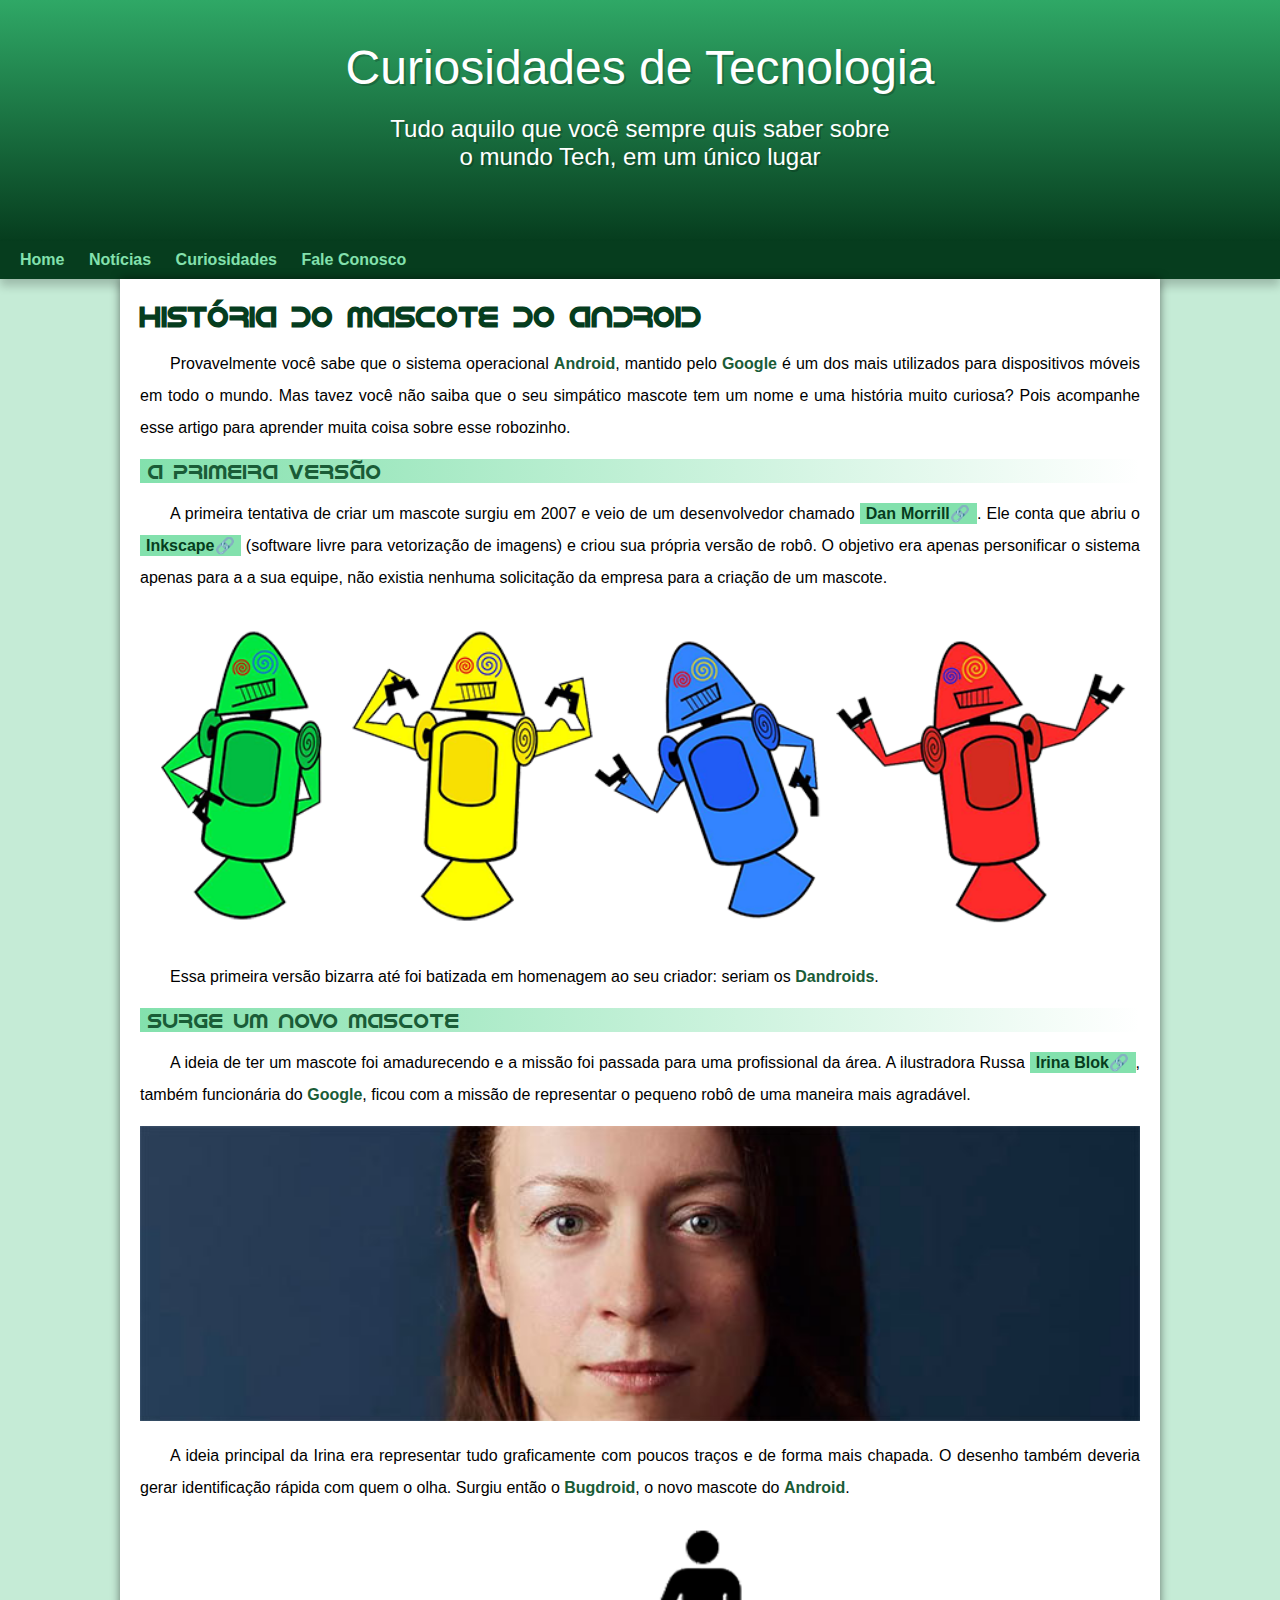
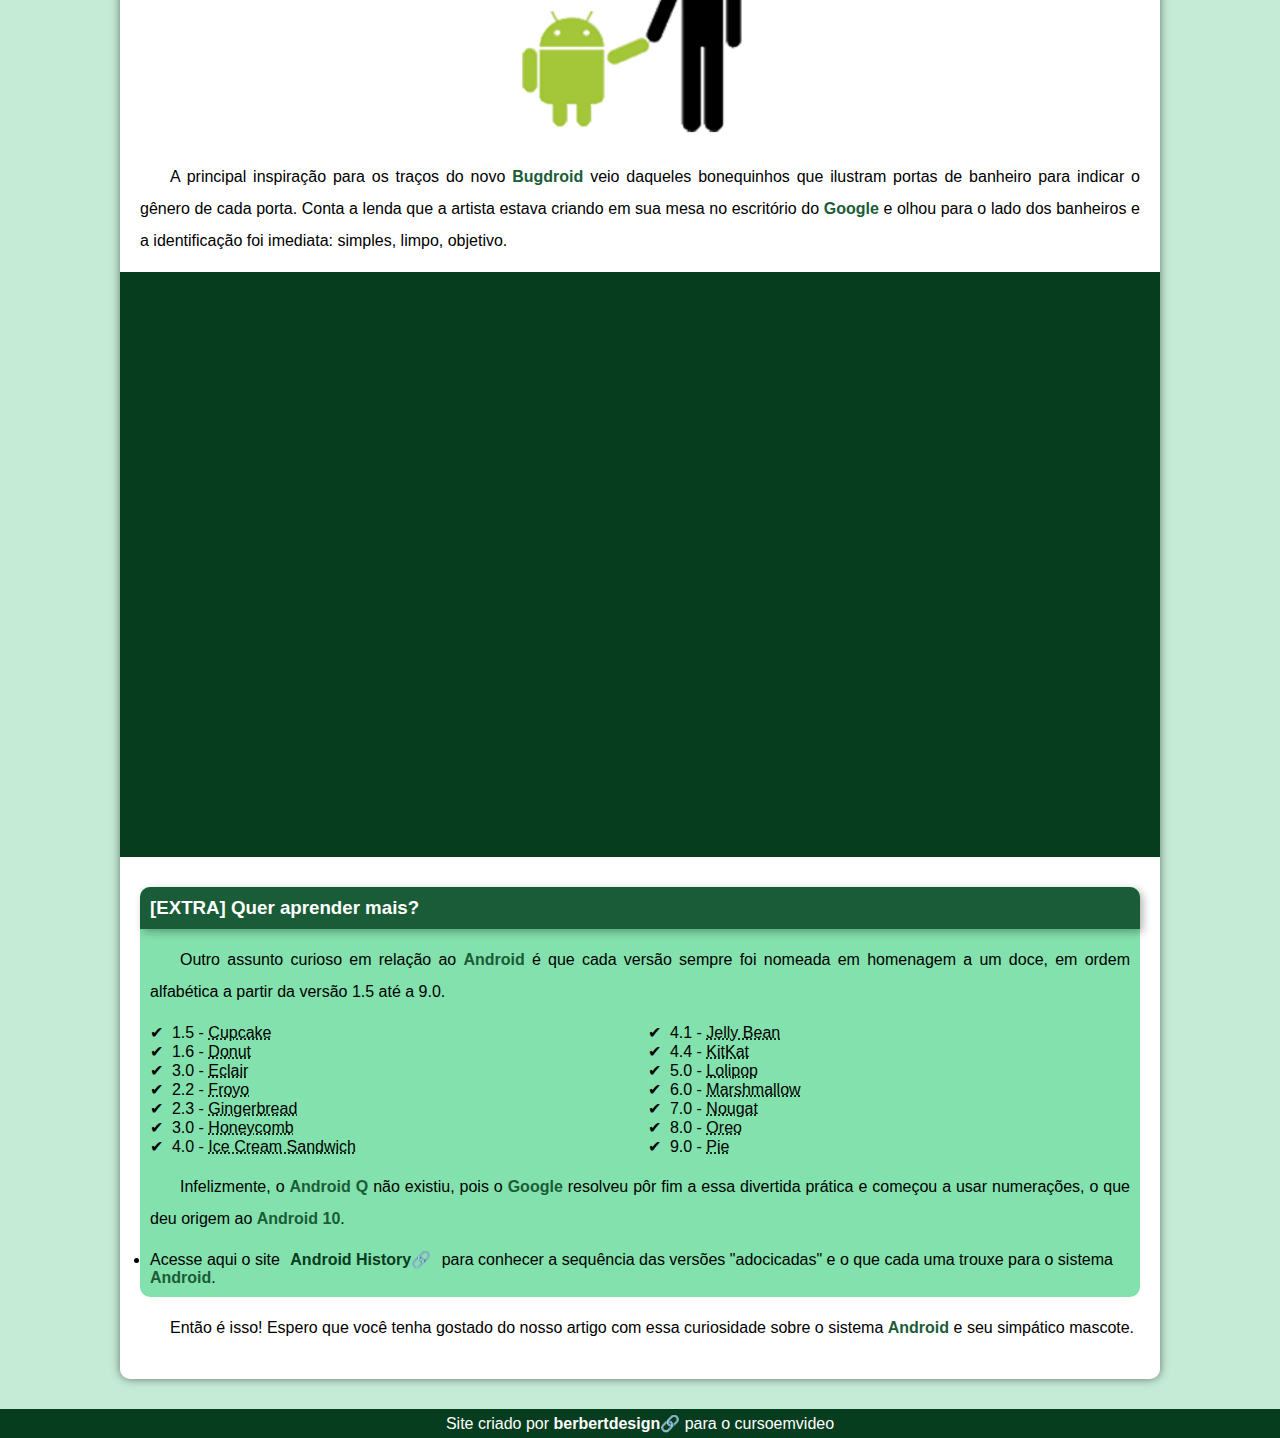
<file: index.html>
<!DOCTYPE html>
<html lang="pt-br">
<head>
    <meta charset="UTF-8">
    <meta http-equiv="X-UA-Compatible" content="IE=edge">
    <meta name="viewport" content="width=device-width, initial-scale=1.0">
    <title>Desafio Android</title>
    <link rel="shortcut icon" href="imagens/favicon.ico" type="image/x-icon">
    <link rel="stylesheet" href="css/style.css">
</head>
<body> 
    <header>
        <h1>Curiosidades de Tecnologia</h1>
        <p>Tudo aquilo que você sempre quis saber sobre o mundo Tech, em um único lugar</p>
    </header>
    <nav>
        <a href="#">Home</a>  
        <a href="#">Notícias</a>
        <a href="#">Curiosidades</a>
        <a href="#">Fale Conosco</a>
    </nav>
    <main>
        <article>
            <h1>História do Mascote do Android</h1>
            <p>Provavelmente você sabe que o sistema operacional <strong>Android</strong>, mantido pelo <strong>Google</strong> é um dos mais utilizados para dispositivos móveis em todo o mundo. Mas tavez você não saiba que o seu simpático mascote tem um nome e uma história muito curiosa? Pois acompanhe esse artigo para aprender muita coisa sobre esse robozinho.</p>
            <h2>A primeira versão</h2>
            <p>A primeira tentativa de criar um mascote surgiu em 2007 e veio de um desenvolvedor chamado <a href="https://androidcommunity.com/dan-morrill-shows-us-the-android-mascot-that-almost-was-20130103/" target="_blank" class="externo">Dan Morrill</a>. Ele conta que abriu o <a href="https://inkscape.org/pt-br/" target="_blank" class="externo">Inkscape</a> (software livre para vetorização de imagens) e criou sua própria versão de robô. O objetivo era apenas personificar o sistema apenas para a a sua equipe, não existia nenhuma solicitação da empresa para a criação de um mascote.</p>
            <picture>
                <source media="(max-width: 600px)" srcset="imagens/dan-droids-pq.png">
                <img src="imagens/dan-droids.png" alt="Primeiro mascote do Android">
            </picture>
            <p>Essa primeira versão bizarra até foi batizada em homenagem ao seu criador: seriam os <strong>Dandroids</strong>.</p>
            <h2>Surge um novo mascote</h2>
            <p>A ideia de ter um mascote foi amadurecendo e a missão foi passada para uma profissional da área. A ilustradora Russa <a href="https://www.irinablok.com/" target="_blank" class="externo">Irina Blok</a>, também funcionária do <strong>Google</strong>, ficou com a missão de representar o pequeno robô de uma maneira mais agradável.</p>
            <picture>
                <source media="(width-max: 400px)" srcset="imagens/irina-blok-pq.jpg">
                <img src="imagens/irina-blok.jpg" alt="Irina Blok, criadora do Bugdroid">
            </picture>
            <p>A ideia principal da Irina era representar tudo graficamente com poucos traços e de forma mais chapada. O desenho também deveria gerar identificação rápida com quem o olha. Surgiu então o <strong>Bugdroid</strong>, o novo mascote do <strong>Android</strong>.</p>
            <img src="imagens/bugdroid.png" alt="Bugdroid" class="pequena">            
            <p>A principal inspiração para os traços do novo <strong>Bugdroid</strong> veio daqueles bonequinhos que ilustram portas de banheiro para indicar o gênero de cada porta. Conta a lenda que a artista estava criando em sua mesa no escritório do <strong>Google</strong> e olhou para o lado dos banheiros e a identificação foi imediata: simples, limpo, objetivo.</p>
            <div class="video">
                <iframe width="942" height="539" src="https://www.youtube.com/embed/l2UDgpLz20M" title="The next evolution of Android" frameborder="0" allow="accelerometer; autoplay; clipboard-write; encrypted-media; gyroscope; picture-in-picture" allowfullscreen></iframe>
            </div>
                <aside>
                    <h3>[EXTRA] Quer aprender mais?</h3>
                    <p>Outro assunto curioso em relação ao <strong>Android</strong> é que cada versão sempre foi nomeada em homenagem a um doce, em ordem alfabética a partir da versão 1.5 até a 9.0.</p>
                        <ul>
                            <li>1.5 - <abbr title="Bolo de Copo">Cupcake</abbr></li>
                            <li>1.6 - <abbr title="Rosquinha">Donut</abbr></li>
                            <li>3.0 - <abbr title="Bomba">Eclair</abbr></li>
                            <li>2.2 - <abbr title="Iogurte Congelado">Froyo</abbr></li>
                            <li>2.3 - <abbr title="Biscoito de Gengibre">Gingerbread</abbr></li>
                            <li>3.0 - <abbr title="Favo de Mel">Honeycomb</abbr></li>
                            <li>4.0 - <abbr title="Sanduiche de Sorvete">Ice Cream Sandwich</abbr></li>
                            <li>4.1 - <abbr title="Jujuba">Jelly Bean</abbr></li>
                            <li>4.4 - <abbr title="Kitkat">KitKat</abbr></li>
                            <li>5.0 - <abbr title="Pirulito">Lolipop</abbr></li>
                            <li>6.0 - <abbr title="Marshmallow">Marshmallow</abbr></li>
                            <li>7.0 - <abbr title="Torrone">Nougat</abbr></li>
                            <li>8.0 - <abbr title="Oreo">Oreo</abbr></li>
                            <li>9.0 - <abbr title="Torta">Pie</abbr></li>
                        </ul>                        
                    <p>Infelizmente, o <strong>Android Q</strong> não existiu, pois o <strong>Google</strong> resolveu pôr fim a essa divertida prática e começou a usar numerações, o que deu origem ao <strong>Android 10</strong>.</p>
                    <li>Acesse aqui o site <a href="https://www.android.com/intl/en_uk/history/#/donut" target="_blank" class="externo">Android History</a> para conhecer a sequência das versões "adocicadas" e o que cada uma trouxe para o sistema <strong>Android</strong>.</li>
                </aside>
            <p>Então é isso! Espero que você tenha gostado do nosso artigo com essa curiosidade sobre o sistema <strong>Android</strong> e seu simpático mascote.</p>
                     
            
        </article>
    </main>
    <footer>
        <p>Site criado por <a href="https://www.instagram.com/berbertdesign/" target="_blank" class="externo">berbertdesign</a> para o cursoemvideo</p>
    </footer>
</body>
</html>
</file>
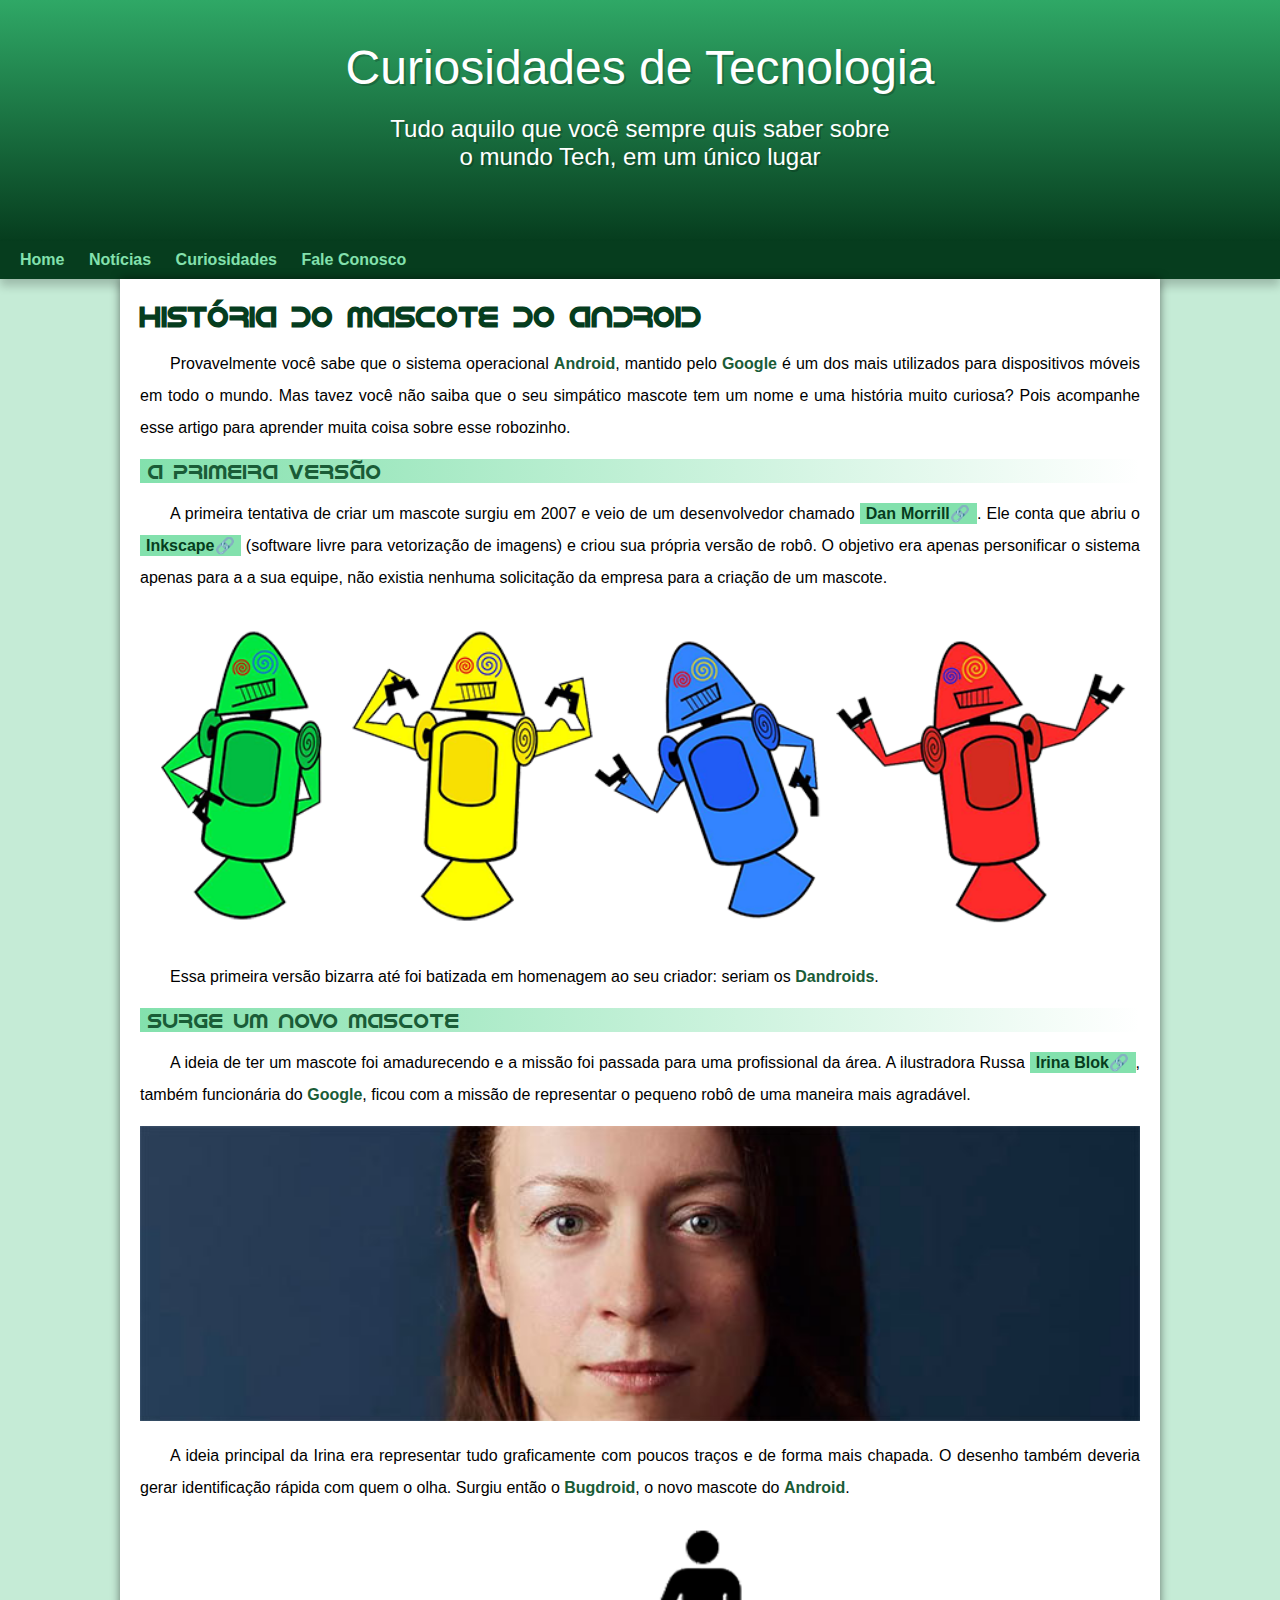
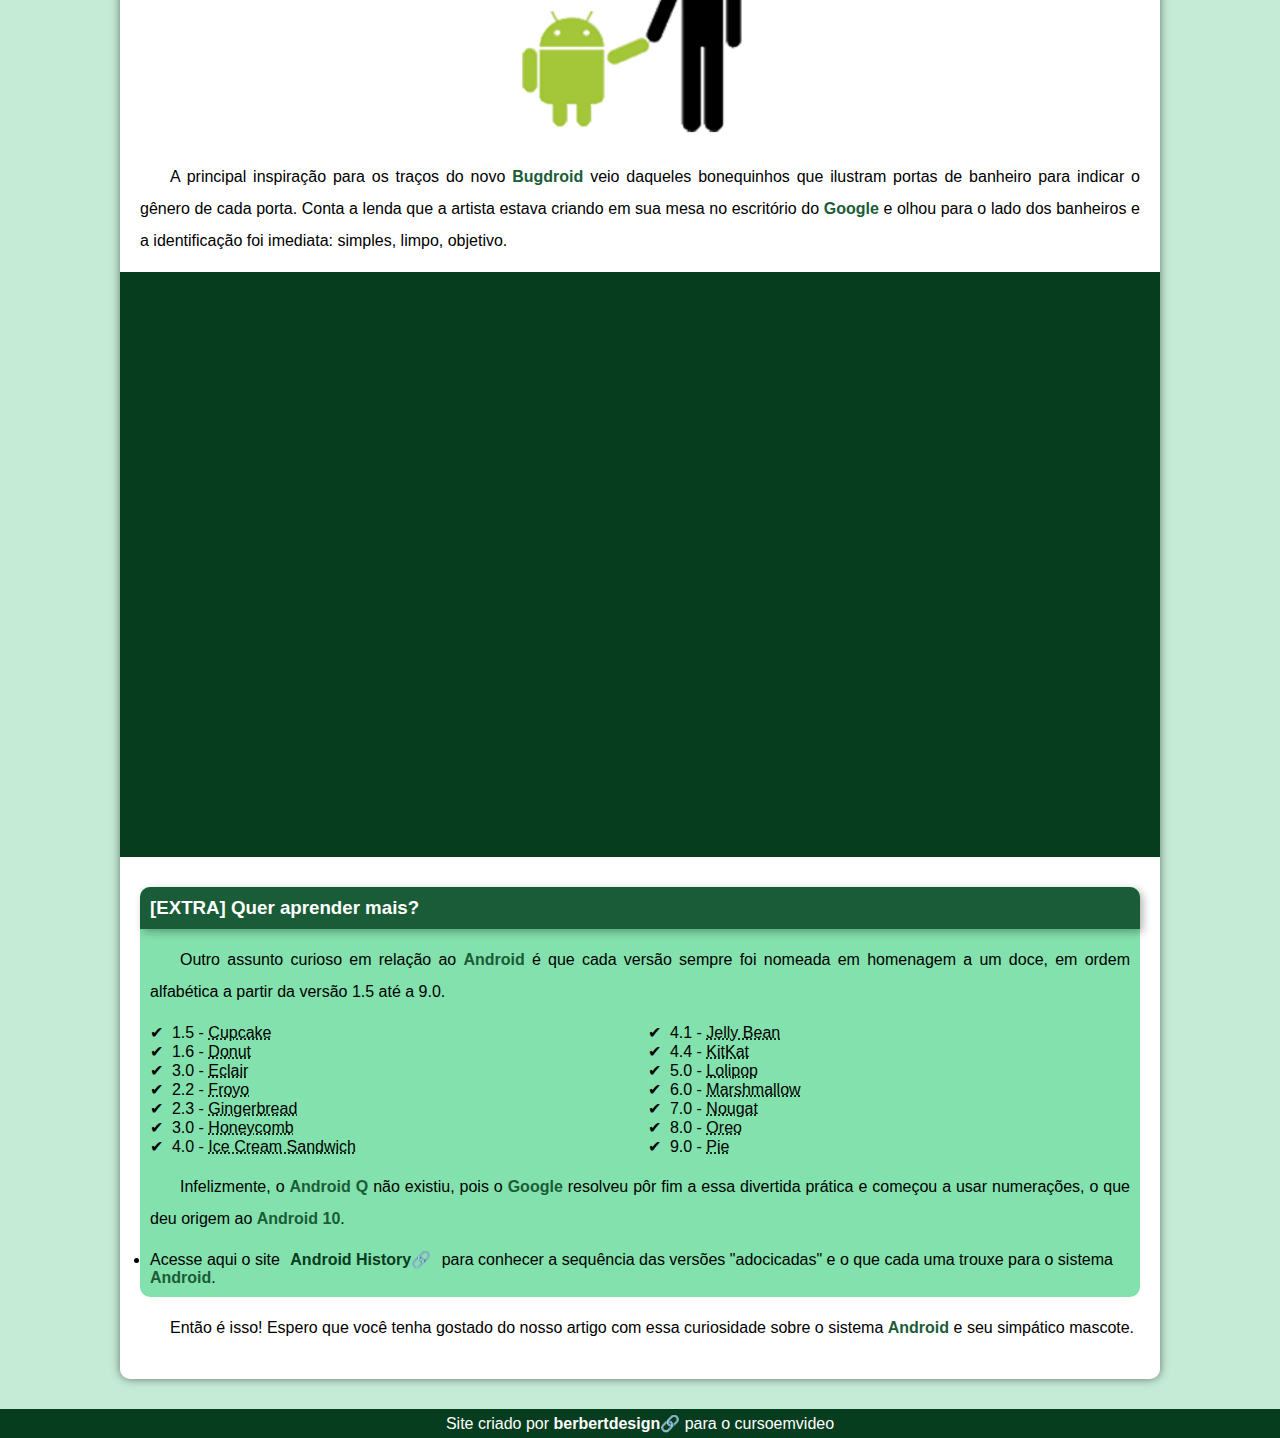
<file: Desafio_Android.html>
<!DOCTYPE html>
<html lang="pt-br">
<head>
    <meta charset="UTF-8">
    <meta http-equiv="X-UA-Compatible" content="IE=edge">
    <meta name="viewport" content="width=device-width, initial-scale=1.0">
    <title>Desafio Android</title>
    <link rel="shortcut icon" href="imagens/favicon.ico" type="image/x-icon">
    <link rel="stylesheet" href="css/style.css">
</head>
<body> 
    <header>
        <h1>Curiosidades de Tecnologia</h1>
        <p>Tudo aquilo que você sempre quis saber sobre o mundo Tech, em um único lugar</p>
    </header>
    <nav>
        <a href="#">Home</a>  
        <a href="#">Notícias</a>
        <a href="#">Curiosidades</a>
        <a href="#">Fale Conosco</a>
    </nav>
    <main>
        <article>
            <h1>História do Mascote do Android</h1>
            <p>Provavelmente você sabe que o sistema operacional <strong>Android</strong>, mantido pelo <strong>Google</strong> é um dos mais utilizados para dispositivos móveis em todo o mundo. Mas tavez você não saiba que o seu simpático mascote tem um nome e uma história muito curiosa? Pois acompanhe esse artigo para aprender muita coisa sobre esse robozinho.</p>
            <h2>A primeira versão</h2>
            <p>A primeira tentativa de criar um mascote surgiu em 2007 e veio de um desenvolvedor chamado <a href="https://androidcommunity.com/dan-morrill-shows-us-the-android-mascot-that-almost-was-20130103/" target="_blank" class="externo">Dan Morrill</a>. Ele conta que abriu o <a href="https://inkscape.org/pt-br/" target="_blank" class="externo">Inkscape</a> (software livre para vetorização de imagens) e criou sua própria versão de robô. O objetivo era apenas personificar o sistema apenas para a a sua equipe, não existia nenhuma solicitação da empresa para a criação de um mascote.</p>
            <picture>
                <source media="(max-width: 600px)" srcset="imagens/dan-droids-pq.png">
                <img src="imagens/dan-droids.png" alt="Primeiro mascote do Android">
            </picture>
            <p>Essa primeira versão bizarra até foi batizada em homenagem ao seu criador: seriam os <strong>Dandroids</strong>.</p>
            <h2>Surge um novo mascote</h2>
            <p>A ideia de ter um mascote foi amadurecendo e a missão foi passada para uma profissional da área. A ilustradora Russa <a href="https://www.irinablok.com/" target="_blank" class="externo">Irina Blok</a>, também funcionária do <strong>Google</strong>, ficou com a missão de representar o pequeno robô de uma maneira mais agradável.</p>
            <picture>
                <source media="(width-max: 600px)" srcset="imagens/irina-blok-pq.jpg">
                <img src="imagens/irina-blok.jpg" alt="Irina Blok, criadora do Bugdroid">
            </picture>
            <p>A ideia principal da Irina era representar tudo graficamente com poucos traços e de forma mais chapada. O desenho também deveria gerar identificação rápida com quem o olha. Surgiu então o <strong>Bugdroid</strong>, o novo mascote do <strong>Android</strong>.</p>
            <img src="imagens/bugdroid.png" alt="Bugdroid" class="pequena">            
            <p>A principal inspiração para os traços do novo <strong>Bugdroid</strong> veio daqueles bonequinhos que ilustram portas de banheiro para indicar o gênero de cada porta. Conta a lenda que a artista estava criando em sua mesa no escritório do <strong>Google</strong> e olhou para o lado dos banheiros e a identificação foi imediata: simples, limpo, objetivo.</p>
            <div class="video">
                <iframe width="942" height="539" src="https://www.youtube.com/embed/l2UDgpLz20M" title="The next evolution of Android" frameborder="0" allow="accelerometer; autoplay; clipboard-write; encrypted-media; gyroscope; picture-in-picture" allowfullscreen></iframe>
            </div>
                <aside>
                    <h3>[EXTRA] Quer aprender mais?</h3>
                    <p>Outro assunto curioso em relação ao <strong>Android</strong> é que cada versão sempre foi nomeada em homenagem a um doce, em ordem alfabética a partir da versão 1.5 até a 9.0.</p>
                        <ul>
                            <li>1.5 - <abbr title="Bolo de Copo">Cupcake</abbr></li>
                            <li>1.6 - <abbr title="Rosquinha">Donut</abbr></li>
                            <li>3.0 - <abbr title="Bomba">Eclair</abbr></li>
                            <li>2.2 - <abbr title="Iogurte Congelado">Froyo</abbr></li>
                            <li>2.3 - <abbr title="Biscoito de Gengibre">Gingerbread</abbr></li>
                            <li>3.0 - <abbr title="Favo de Mel">Honeycomb</abbr></li>
                            <li>4.0 - <abbr title="Sanduiche de Sorvete">Ice Cream Sandwich</abbr></li>
                            <li>4.1 - <abbr title="Jujuba">Jelly Bean</abbr></li>
                            <li>4.4 - <abbr title="Kitkat">KitKat</abbr></li>
                            <li>5.0 - <abbr title="Pirulito">Lolipop</abbr></li>
                            <li>6.0 - <abbr title="Marshmallow">Marshmallow</abbr></li>
                            <li>7.0 - <abbr title="Torrone">Nougat</abbr></li>
                            <li>8.0 - <abbr title="Oreo">Oreo</abbr></li>
                            <li>9.0 - <abbr title="Torta">Pie</abbr></li>
                        </ul>                        
                    <p>Infelizmente, o <strong>Android Q</strong> não existiu, pois o <strong>Google</strong> resolveu pôr fim a essa divertida prática e começou a usar numerações, o que deu origem ao <strong>Android 10</strong>.</p>
                    <li>Acesse aqui o site <a href="https://www.android.com/intl/en_uk/history/#/donut" target="_blank" class="externo">Android History</a> para conhecer a sequência das versões "adocicadas" e o que cada uma trouxe para o sistema <strong>Android</strong>.</li>
                </aside>
            <p>Então é isso! Espero que você tenha gostado do nosso artigo com essa curiosidade sobre o sistema <strong>Android</strong> e seu simpático mascote.</p>
                     
            
        </article>
    </main>
    <footer>
        <p>Site criado por <a href="https://www.instagram.com/berbertdesign/" target="_blank" class="externo">berbertdesign</a> para o cursoemvideo</p>
    </footer>
</body>
</html>
</file>
<file: css/style.css>
@charset "utf-8";
@import url('https://fonts.googleapis.com/css2?family=Bebas+Neue&display=swap');
@font-face{
    font-family: 'Android';
    src: url('../fontes/idroid.otf') format('opentype');
    font-weight: normal;
}


:root{
    --cor0: #c5ebd6;
    --cor1: #83e1ad;
    --cor2: #3ddc84;
    --cor3: #2fa866;
    --cor4: #1a5c37;
    --cor5: #063d1e;;

    --fonte-padrao: Arial, Verdana, Helvetica, sans-serif;
    --fonte-destaque: 'Bebas Neue', cursive;
    --fonte-android: 'Android', cursive;
}

*{
  margin:0px;
  padding:0px;  
}

body {
    background-color: #c5ebd6;
    font-family: var(--fonte-padrao);
}

a.externo::after{
    content: '\1f517';
}

header{
    background-image: linear-gradient(to bottom, var(--cor3), var(--cor5));
    min-height: 150px;
    text-align: center;
    padding: 40px;
}
header > h1{
    color: white;
    font-family: var(--fonte-padrao);
    font-size: 3em;
    font-weight: normal;
    text-shadow: 2px 2px 0px rgb(0, 0, 0, 0.2);
    margin-bottom:  20px;
    
}
header > p{
    color: white;
    font-family: var(--fonte-padrao);
    font-size: 1.5em;
    text-shadow: 2px 2px 0px rgb(0, 0, 0, 0.2);
    max-width: 500px;
    margin: auto;
    margin-bottom: 30px;
    padding-right: 10px;
    padding-left: 10px;
    
}

nav{
    background-color: var(--cor5);
    padding: 10px;
    box-shadow:0px 7px 9px rgb(0, 0, 0, 0.2) ;
    
}
nav >a{
    color: var(--cor1);
    text-decoration: none;
    font-weight: bold;
    padding: 10px;
    border-radius: 5px;
    transition-duration: .5s;
    
}
nav >a:hover{
    background-color: var(--cor3);
    color: var(--cor5);
}

main{
    min-width: 300;
    max-width: 1000px;
    margin: auto;
    margin-bottom: 30px;
    padding: 20px;
    
    background-color: white;

    box-shadow: 0px 0px 10px rgba(0, 0, 0, 0.5);
    border-bottom-left-radius: 10px;
    border-bottom-right-radius: 10px;
}
main h1{
    color: var(--cor5);
    font-family: var(--fonte-android);
    font-size: 1.8em;
}
main h2{
    font-family: var(--fonte-android);
    font-weight: normal;
    font-size: 1.3em;
    color: var(--cor4);
    background-image: linear-gradient(to right, var(--cor1), transparent);
    text-indent: 8px;
}
main p{
    text-align: justify;
    text-indent: 30px;
    font-size: 1em;
    line-height: 2em;
    margin: 15px 0px;
    
}
main strong{
    color: var(--cor4);
    font-weight: bold;
}
main a{
    text-decoration: none;
    font-weight: bold;
    color: var(--cor5);
    background-color: var(--cor1);
    padding: 2px 6px;
}
main a:hover{
    text-decoration: underline;
    color: var(--cor4);
}
main img{
    width: 100%;
}
main img.pequena{
    max-width: 350px;
    display: block;
    margin: auto;
}

div.video{
    background-color: var(--cor5);
    margin: 0px -20px 30px -20px;
    padding: 20px;
    padding-bottom: 56.5%;
    position: relative;
}
div.video > iframe{
    position: absolute;
    top: 5%;
    left: 5%;
    width: 90%;
    height: 90%;
}

aside{
    background-color: var(--cor1);
    padding: 10px;
    border-radius: 10px;
}
aside > h3{
    background-color: var(--cor4);
    color: white;
    padding: 10px;
    margin: -10px -10px 0px -10px;
    border-radius: 10px 10px 0px 0px;
    box-shadow: 3px 3px 8px rgb(0, 0, 0, 0.3);
}
aside > ul{
    list-style-position: inside;
    columns: 2;
    list-style-type: '\2714\00a0\00a0';
        /*
        ------------------------------------------------
        --->    list-style-type: '\2714\00a0\00a0'; <---
        -----NÃO É COMPATIVEL COM QUALQUER NAVEDADOR----
        ------------------------------------------------
        */
}

footer{
    background-color: var(--cor5);
    color: white;
    text-align: center;
    font-size: .8;
    padding: 5px;
}
footer a{
    color: white;
    font-weight: bold;
    text-decoration: none;
}
footer a:hover{
    text-decoration: underline;
    color: var(--cor1);
}
</file>
